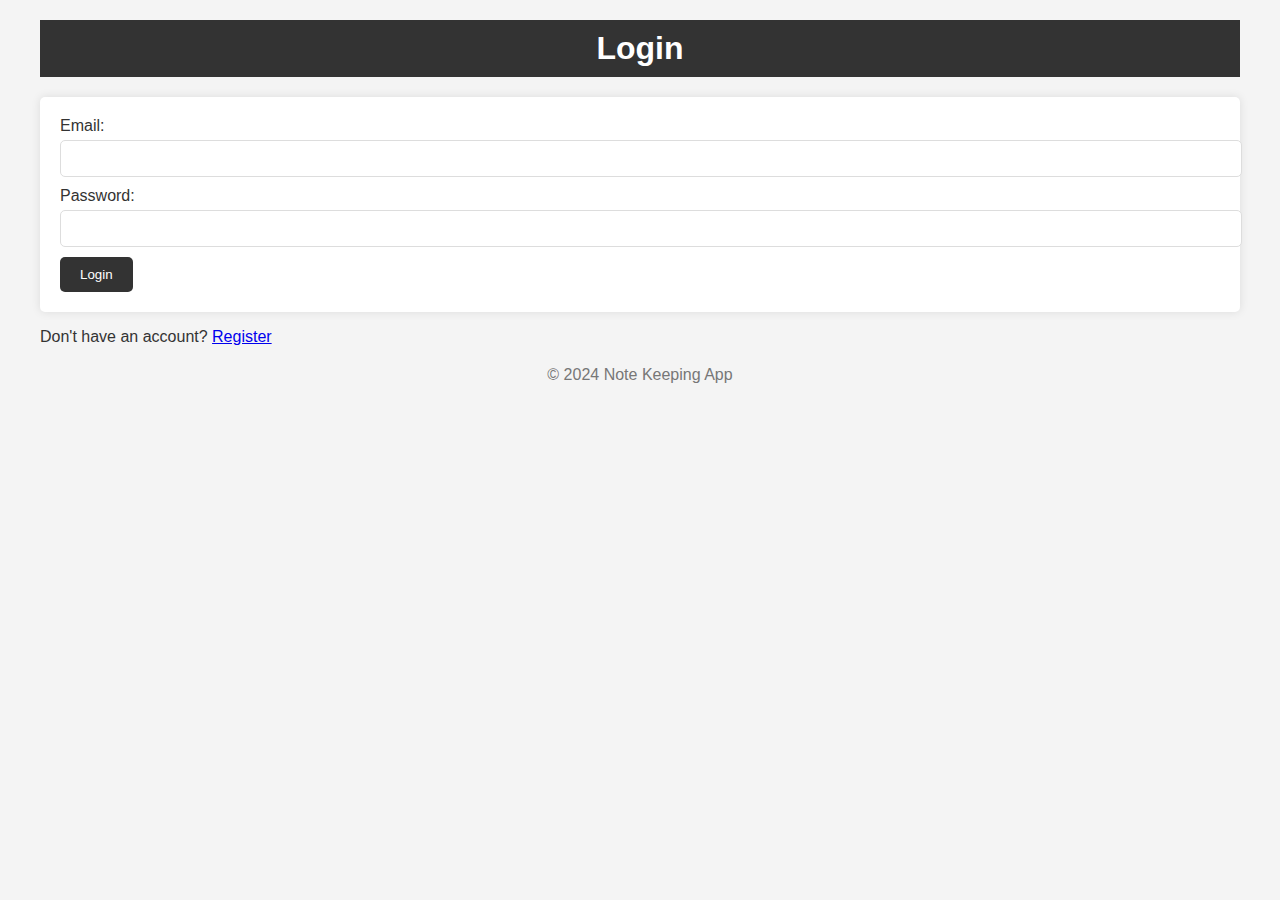
<file: frontend/index.html>
<!DOCTYPE html>
<html lang="en">
<head>
    <meta charset="UTF-8">
    <meta name="viewport" content="width=device-width, initial-scale=1.0">
    <title>Note Keeping App</title>
    <link rel="stylesheet" href="css/styles.css">
    <script defer src="js/app.js"></script>
    <script defer src="js/notes.js"></script>
    <link rel="stylesheet" href="https://cdnjs.cloudflare.com/ajax/libs/font-awesome/6.0.0-beta3/css/all.min.css">
</head>
<body>
    <div class="container">
        <header>
            <h1>Note Keeping App</h1>
            <nav>
                <ul>
                    <li><a href="index.html">Home</a></li>
                    <li><a href="note.html">Create Note</a></li>
                    <li><a href="#" id="logout">Logout</a></li>
                </ul>
            </nav>
        </header>
        <main>
            <input type="text" id="search" placeholder="Search notes...">
            <div id="notes-container"></div>
        </main>
        <footer>
            <p>&copy; 2024 Note Keeping App</p>
        </footer>
    </div>
</body>
</html>
</file>
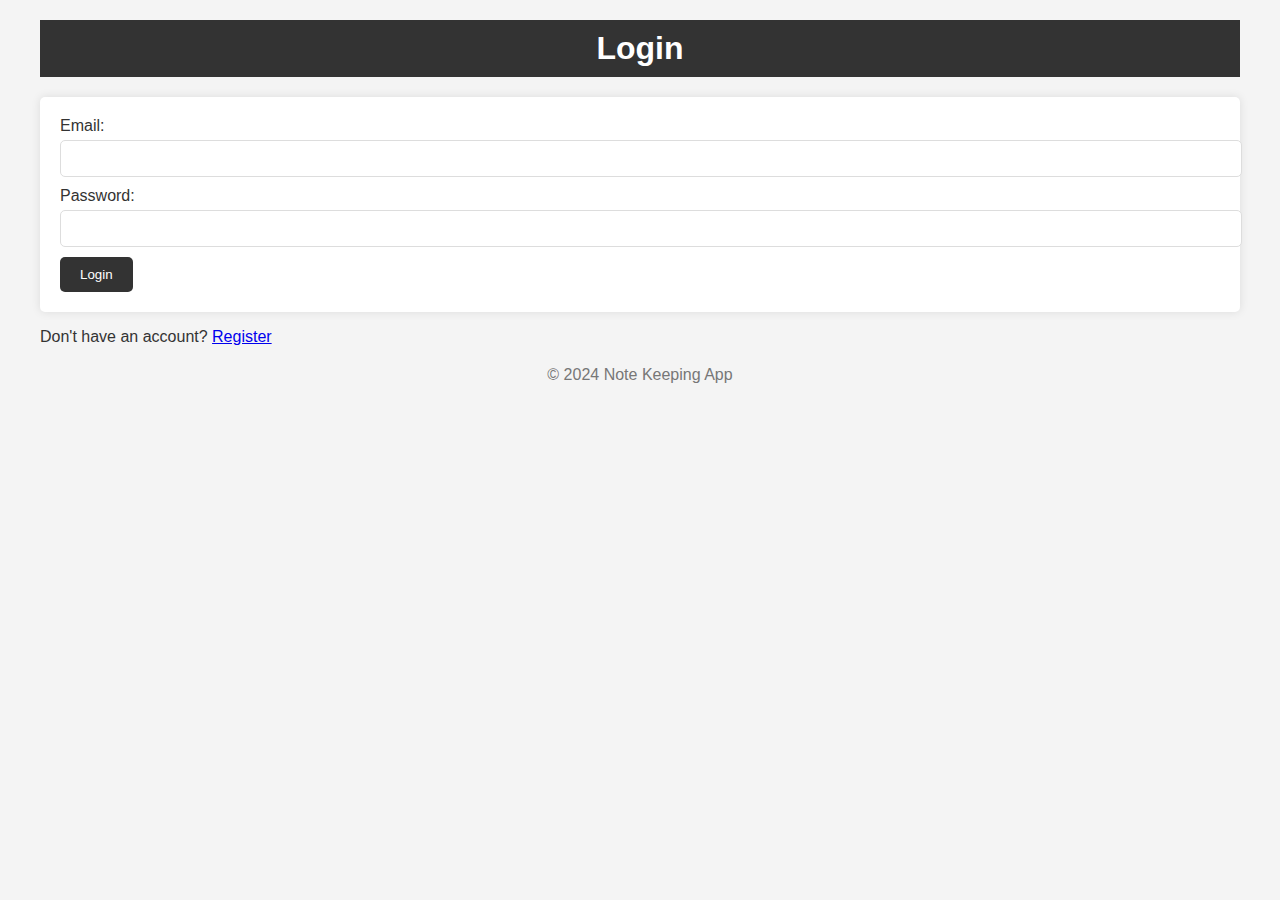
<file: frontend/login.html>
<!DOCTYPE html>
<html lang="en">
<head>
    <meta charset="UTF-8">
    <meta name="viewport" content="width=device-width, initial-scale=1.0">
    <title>Login</title>
    <link rel="stylesheet" href="css/styles.css">
    <script defer src="js/auth.js"></script>
</head>
<body>
    <div class="container">
        <header>
            <h1>Login</h1>
        </header>
        <main>
            <form id="login-form">
                <label for="email">Email:</label>
                <input type="email" id="email" required>
                <label for="password">Password:</label>
                <input type="password" id="password" required>
                <button type="submit">Login</button>
            </form>
            <p>Don't have an account? <a href="register.html">Register</a></p>
        </main>
        <footer>
            <p>&copy; 2024 Note Keeping App</p>
        </footer>
    </div>
</body>
</html>
</file>
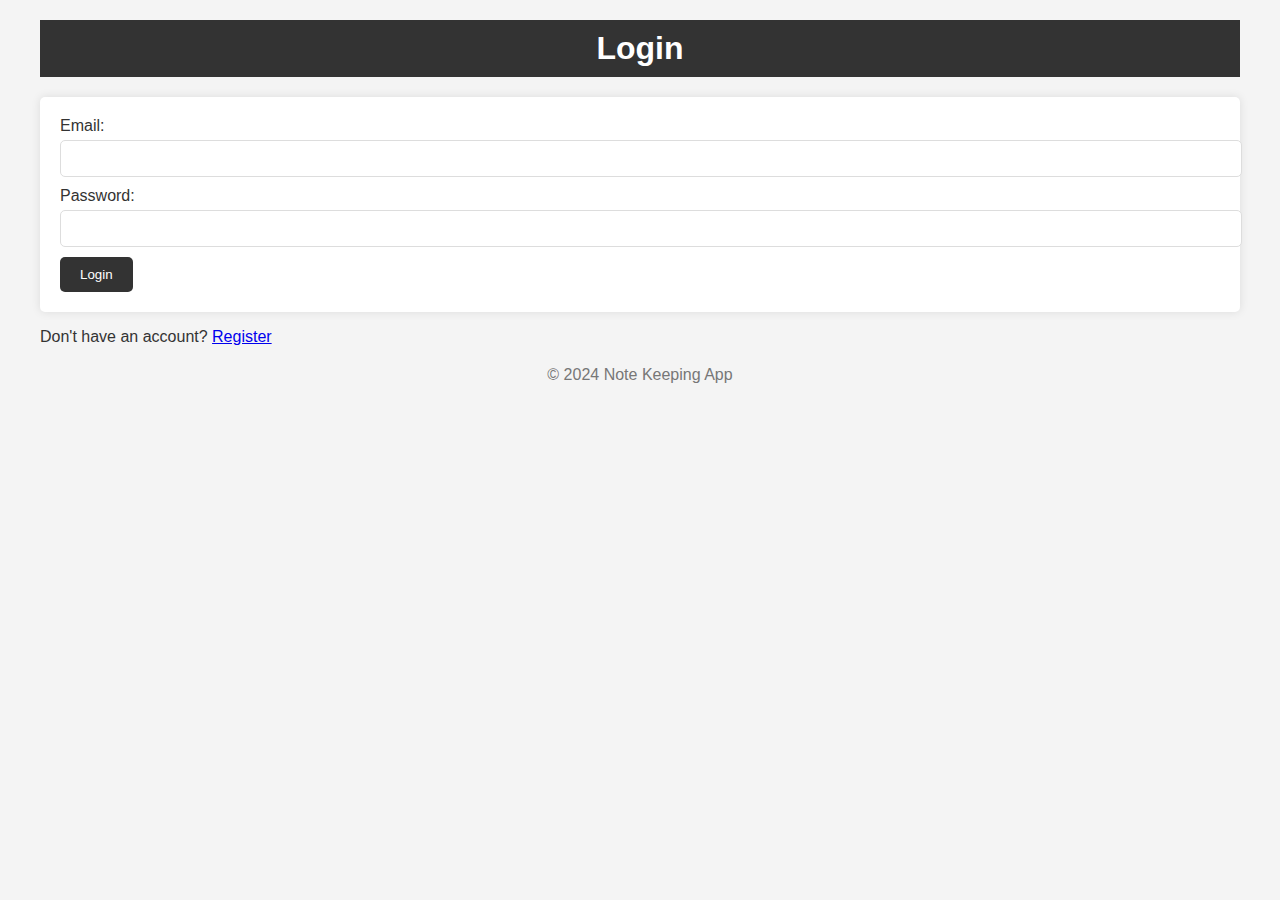
<file: frontend/note.html>
<!DOCTYPE html>
<html lang="en">
<head>
    <meta charset="UTF-8">
    <meta name="viewport" content="width=device-width, initial-scale=1.0">
    <title>Create Note</title>
    <link rel="stylesheet" href="css/styles.css">
    <script defer src="js/notes.js"></script>
    <link rel="stylesheet" href="https://cdnjs.cloudflare.com/ajax/libs/font-awesome/6.0.0-beta3/css/all.min.css">
</head>
<body>
    <div class="container">
        <header>
            <h1>Create Note</h1>
            <nav>
                <ul>
                    <li><a href="index.html">Home</a></li>
                    <li><a href="note.html">Create Note</a></li>
                    <li><a href="#" id="logout">Logout</a></li>
                </ul>
            </nav>
        </header>
        <main>
            <form id="note-form">
                <label for="title">Title:</label>
                <input type="text" id="title" required>
                <label for="content">Content:</label>
                <textarea id="content" required></textarea>
                <label for="tags">Tags (comma-separated):</label>
                <input type="text" id="tags">
                <label for="bgColor">Background Color:</label>
                <input type="color" id="bgColor">
                <label for="dueDate">Due Date:</label>
                <input type="date" id="dueDate">
                <button type="submit">Save Note</button>
            </form>
        </main>
        <footer>
            <p>&copy; 2024 Note Keeping App</p>
        </footer>
    </div>
</body>
</html>
</file>
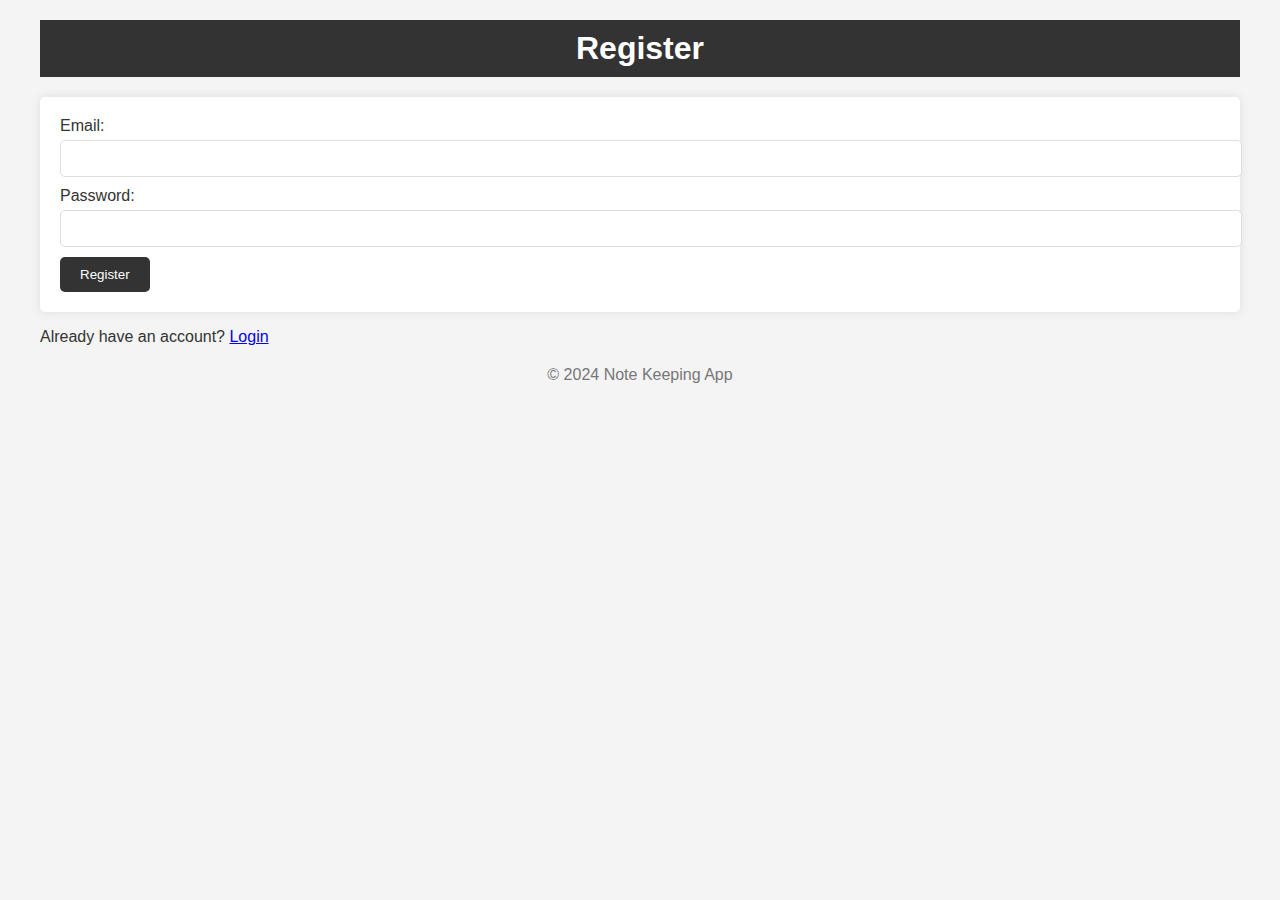
<file: frontend/register.html>
<!DOCTYPE html>
<html lang="en">
<head>
    <meta charset="UTF-8">
    <meta name="viewport" content="width=device-width, initial-scale=1.0">
    <title>Register</title>
    <link rel="stylesheet" href="css/styles.css">
    <script defer src="js/auth.js"></script>
</head>
<body>
    <div class="container">
        <header>
            <h1>Register</h1>
        </header>
        <main>
            <form id="register-form">
                <label for="email">Email:</label>
                <input type="email" id="email" required>
                <label for="password">Password:</label>
                <input type="password" id="password" required>
                <button type="submit">Register</button>
            </form>
            <p>Already have an account? <a href="login.html">Login</a></p>
        </main>
        <footer>
            <p>&copy; 2024 Note Keeping App</p>
        </footer>
    </div>
</body>
</html>
</file>
<file: frontend/css/styles.css>
body {
    font-family: Arial, sans-serif;
    background-color: #f4f4f4;
    color: #333;
    margin: 0;
    padding: 0;
}

.container {
    max-width: 1200px;
    margin: 0 auto;
    padding: 20px;
}

header {
    background-color: #333;
    color: #fff;
    padding: 10px 0;
}

header h1 {
    text-align: center;
    margin: 0;
}

nav ul {
    list-style: none;
    padding: 0;
    text-align: center;
}

nav ul li {
    display: inline;
    margin: 0 15px;
}

nav ul li a {
    color: #fff;
    text-decoration: none;
}

main {
    margin-top: 20px;
}

footer {
    text-align: center;
    margin-top: 20px;
    color: #777;
}

form {
    background-color: #fff;
    padding: 20px;
    border-radius: 5px;
    box-shadow: 0 0 10px rgba(0, 0, 0, 0.1);
}

form label {
    display: block;
    margin-bottom: 5px;
}

form input, form textarea {
    width: 100%;
    padding: 10px;
    margin-bottom: 10px;
    border: 1px solid #ddd;
    border-radius: 5px;
}

form button {
    background-color: #333;
    color: #fff;
    padding: 10px 20px;
    border: none;
    border-radius: 5px;
    cursor: pointer;
}

form button:hover {
    background-color: #555;
}

#notes-container {
    display: flex;
    flex-wrap: wrap;
}

.note {
    background-color: #fff;
    padding: 20px;
    border-radius: 5px;
    box-shadow: 0 0 10px rgba(0, 0, 0, 0.1);
    margin: 10px;
    width: calc(33% - 40px);
    position: relative;
}

.note h2 {
    margin-top: 0;
}

.note p {
    margin: 10px 0;
}

.note .tags {
    color: #777;
    font-size: 0.9em;
}

.note .note-actions {
    position: absolute;
    top: 10px;
    right: 10px;
}

.note .note-actions i {
    margin-left: 5px;
    cursor: pointer;
}

.note .note-actions i:hover {
    color: #333;
}
</file>
